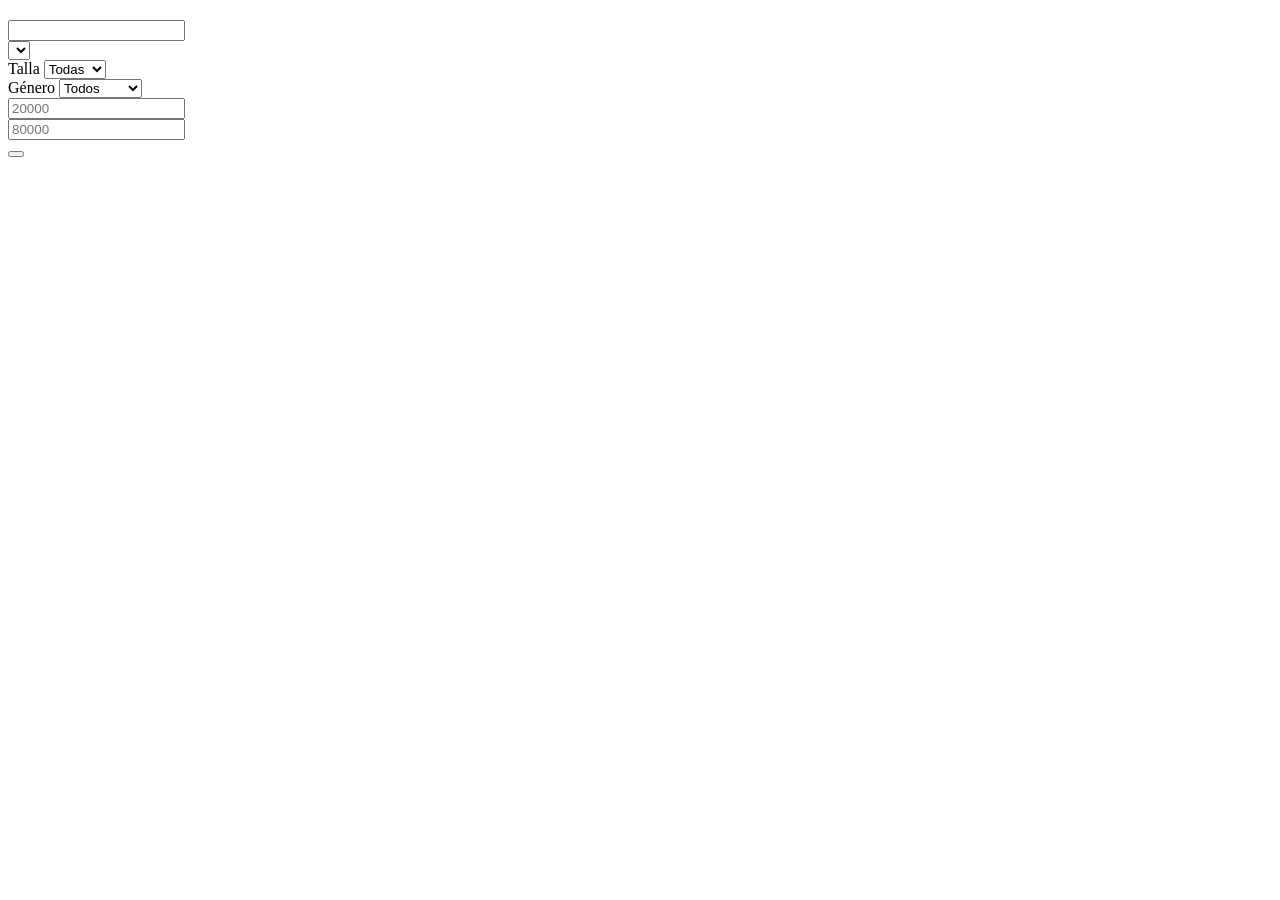
<file: src/main/resources/templates/catalogo.html>
<!DOCTYPE html>
<html lang="es" xmlns:th="http://www.thymeleaf.org">
<head>
    <meta charset="UTF-8">
    <title>Catálogo - Disfraces Rivera</title>
    <meta name="viewport" content="width=device-width, initial-scale=1.0">

    <link rel="stylesheet" th:href="@{/css/styles.css}">
</head>
<body>

<div th:replace="~{fragments/navbar :: navbar}"></div>

<main class="catalog-page">

    <section class="catalog-hero">
        <div>
            <span class="hero__tag" th:text="#{catalog.hero.tag}"></span>
            <h1 th:text="#{catalog.title}"></h1>
            <p th:text="#{catalog.subtitle}"></p>
        </div>
    </section>

    <section class="catalog-filters">
        <form th:action="@{/catalogo}" method="get" class="filter-form advanced-filter-form">
            <div class="form-group">
                <label for="busqueda" th:text="#{catalog.search}"></label>
                <input type="text"
                    id="busqueda"
                    name="busqueda"
                    th:value="${busqueda}"
                    th:placeholder="#{catalog.search}">
            </div>

            <div class="form-group">
                <label for="categoriaId" th:text="#{catalog.category}"></label>
                <select id="categoriaId" name="categoriaId">
                    <option value="" th:text="#{catalog.allCategories}"></option>
                    <option th:each="categoria : ${categorias}"
                            th:value="${categoria.id}"
                            th:text="${categoria.nombre}"
                            th:selected="${categoria.id == categoriaSeleccionada}">
                    </option>
                </select>
            </div>

            <div class="form-group">
                <label for="talla" th:text="#{catalog.size}">Talla</label>
                <select id="talla" name="talla">
                    <option value="" th:text="#{catalog.allCategories}">Todas</option>
                    <option value="XS" th:selected="${tallaSeleccionada == 'XS'}">XS</option>
                    <option value="S" th:selected="${tallaSeleccionada == 'S'}">S</option>
                    <option value="M" th:selected="${tallaSeleccionada == 'M'}">M</option>
                    <option value="L" th:selected="${tallaSeleccionada == 'L'}">L</option>
                    <option value="XL" th:selected="${tallaSeleccionada == 'XL'}">XL</option>
                    <option value="Infantil" th:selected="${tallaSeleccionada == 'Infantil'}">Infantil</option>
                    <option value="Única" th:selected="${tallaSeleccionada == 'Única'}">Única</option>
                </select>
            </div>

            <div class="form-group">
                <label for="genero" th:text="#{catalog.gender}">Género</label>
                <select id="genero" name="genero">
                    <option value="" th:text="#{catalog.allGenders}">Todos</option>
                    <option value="Femenino" th:selected="${generoSeleccionado == 'Femenino'}">Femenino</option>
                    <option value="Masculino" th:selected="${generoSeleccionado == 'Masculino'}">Masculino</option>
                    <option value="Unisex" th:selected="${generoSeleccionado == 'Unisex'}">Unisex</option>
                    <option value="Infantil" th:selected="${generoSeleccionado == 'Infantil'}">Infantil</option>
                </select>
            </div>

            <div class="form-group">
                <label for="precioMin" th:text="#{catalog.minPrice}"></label>
                <input type="number"
                    id="precioMin"
                    name="precioMin"
                    min="0"
                    step="1000"
                    th:value="${precioMin}"
                    placeholder="20000">
            </div>

            <div class="form-group">
                <label for="precioMax" th:text="#{catalog.maxPrice}"></label>
                <input type="number"
                    id="precioMax"
                    name="precioMax"
                    min="0"
                    step="1000"
                    th:value="${precioMax}"
                    placeholder="80000">
            </div>

            <div class="filter-actions">
                <button type="submit" class="btn btn-primary" th:text="#{catalog.searchButton}"></button>
            <a href="/catalogo" class="btn btn-secondary" th:text="#{catalog.clear}"></a>
            </div>
        </form>
    </section>

    <section class="catalog-section" th:if="${!#lists.isEmpty(aleatorios)}">
        <div class="section-title">
            <h2 th:text="#{catalog.featured}"></h2>
            <p th:text="#{catalog.featuredText}"></p>
        </div>

        <div class="costume-grid">
            <article class="costume-card" th:each="disfraz : ${aleatorios}">
                <div class="costume-image">
                    <img th:if="${disfraz.imagenes != null and !#lists.isEmpty(disfraz.imagenes)}"
                         th:src="@{${disfraz.imagenes[0].urlImagen}}"
                         th:alt="${disfraz.nombre}">

                    <div class="image-placeholder" th:if="${disfraz.imagenes == null or #lists.isEmpty(disfraz.imagenes)}">
                        <span th:text="#{catalog.noImage}"></span>
                    </div>
                </div>

                <div class="costume-content">
                    <span class="costume-category"
                          th:text="${disfraz.categoria != null ? disfraz.categoria.nombre : #messages.msg('common.noCategory')}">
                    </span>

                    <h3 th:text="${disfraz.nombre}"></h3>

                    <p class="costume-description"
                       th:text="${disfraz.descripcion != null && !disfraz.descripcion.isEmpty() ? disfraz.descripcion : #messages.msg('catalog.noDescription')}">
                    </p>

                    <div class="costume-meta">
                        <span th:text="#{catalog.sizePrefix} + ': ' + ${disfraz.talla}"></span>
                        <span th:text="${disfraz.genero}"></span>
                    </div>

                    <div class="costume-price">
                        <strong th:text="#{catalog.rental} + ': $' + ${disfraz.precioAlquiler}"></strong>
                        <small th:if="${disfraz.precioCompra != null}"
                               th:text="#{catalog.purchase} + ': $' + ${disfraz.precioCompra}">
                        </small>
                    </div>

                    <a th:href="@{/disfraces/{id}(id=${disfraz.id})}" class="btn btn-primary btn-full" th:text="#{catalog.detail}"></a>
                </div>
            </article>
        </div>
    </section>

    <section class="catalog-section">
        <div class="section-title">
            <h2 th:if="${busqueda == null || busqueda.isEmpty()}" th:text="#{catalog.all}"></h2>
            <h2 th:if="${busqueda != null && !busqueda.isEmpty()}" th:text="#{catalog.results}"></h2>

            <p th:if="${busqueda != null && !busqueda.isEmpty()}"
               th:text="#{catalog.resultsFor} + ' ' + ${busqueda}">
            </p>
        </div>

        <div class="empty-state" th:if="${#lists.isEmpty(disfraces)}">
            <h3 th:text="#{catalog.emptyTitle}"></h3>
            <p th:text="#{catalog.emptyText}"></p>
            <a href="/catalogo" class="btn btn-primary" th:text="#{catalog.viewAll}"></a>
        </div>

        <div class="costume-grid" th:if="${!#lists.isEmpty(disfraces)}">
            <article class="costume-card" th:each="disfraz : ${disfraces}">
                <div class="costume-image">
                    <img th:if="${disfraz.imagenes != null and !#lists.isEmpty(disfraz.imagenes)}"
                         th:src="@{${disfraz.imagenes[0].urlImagen}}"
                         th:alt="${disfraz.nombre}">

                    <div class="image-placeholder" th:if="${disfraz.imagenes == null or #lists.isEmpty(disfraz.imagenes)}">
                        <span th:text="#{catalog.noImage}"></span>
                    </div>
                </div>

                <div class="costume-content">
                    <span class="costume-category"
                          th:text="${disfraz.categoria != null ? disfraz.categoria.nombre : #messages.msg('common.noCategory')}">
                    </span>

                    <h3 th:text="${disfraz.nombre}"></h3>

                    <p class="costume-description"
                       th:text="${disfraz.descripcion != null && !disfraz.descripcion.isEmpty() ? disfraz.descripcion : #messages.msg('catalog.noDescription')}">
                    </p>

                    <div class="costume-meta">
                        <span th:text="#{catalog.sizePrefix} + ': ' + ${disfraz.talla}"></span>
                        <span th:text="${disfraz.genero}"></span>
                    </div>

                    <div class="costume-price">
                        <strong th:text="#{catalog.rental} + ': $' + ${disfraz.precioAlquiler}"></strong>
                        <small th:if="${disfraz.precioCompra != null}"
                               th:text="#{catalog.purchase} + ': $' + ${disfraz.precioCompra}">
                        </small>
                    </div>

                    <a th:href="@{/disfraces/{id}(id=${disfraz.id})}" class="btn btn-primary btn-full" th:text="#{catalog.detail}"></a>
                </div>
            </article>
        </div>
    </section>

</main>

<div th:replace="~{fragments/footer :: footer}"></div>

<script th:src="@{/js/main.js}"></script>
</body>
</html>
</file>
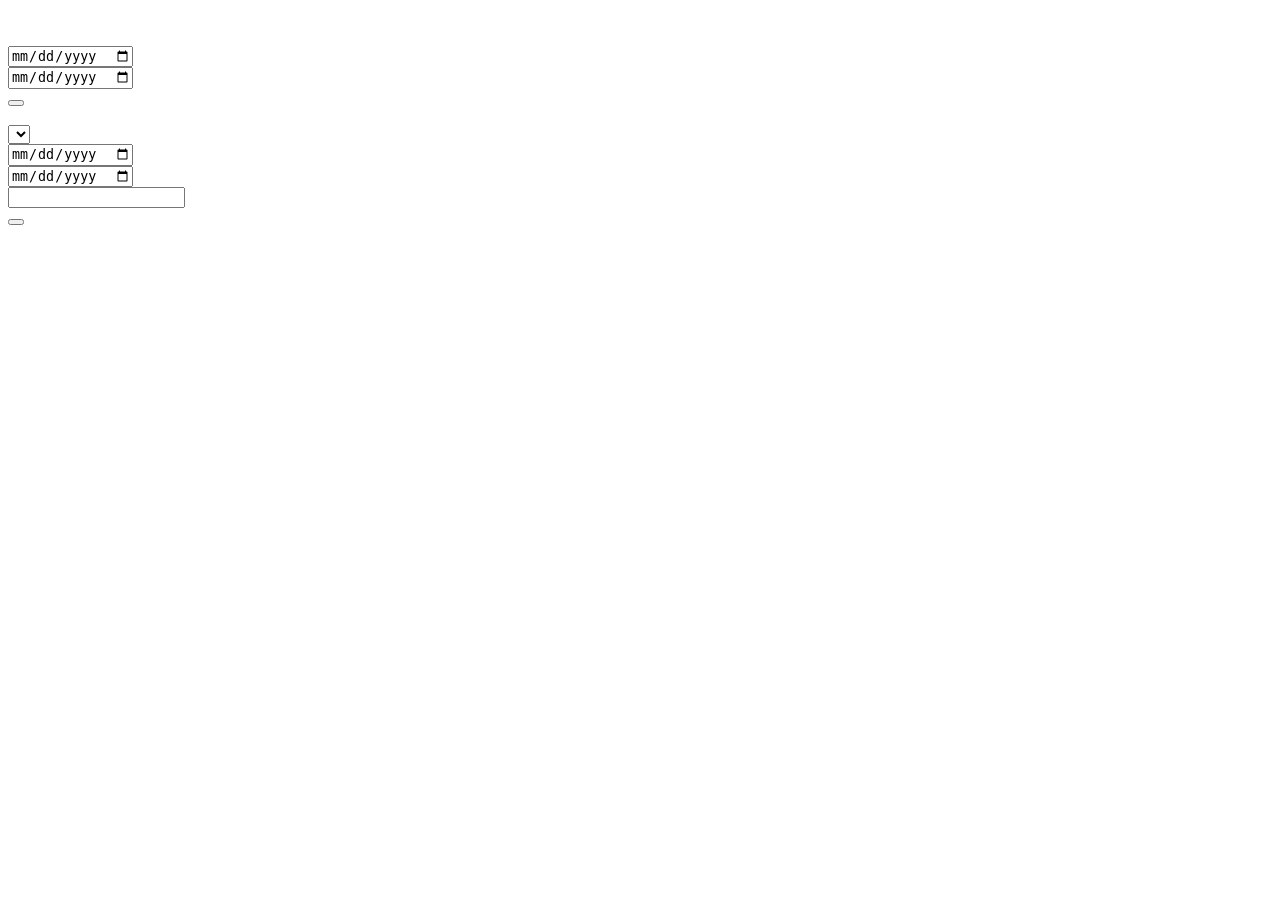
<file: src/main/resources/templates/detalle-disfraz.html>
<!DOCTYPE html>
<html lang="es" xmlns:th="http://www.thymeleaf.org" xmlns:sec="http://www.thymeleaf.org/extras/spring-security">
<head>
    <meta charset="UTF-8">
    <title th:text="${disfraz.nombre} + ' - Disfraces Rivera'">Detalle disfraz</title>
    <meta name="viewport" content="width=device-width, initial-scale=1.0">

    <link rel="stylesheet" th:href="@{/css/styles.css}">
</head>
<body>

<div th:replace="~{fragments/navbar :: navbar}"></div>

<main class="detail-page">

    <section class="detail-grid">
        <div class="detail-image-card">
            <img th:if="${disfraz.imagenPrincipalUrl != null}"
                 th:src="@{${disfraz.imagenPrincipalUrl}}"
                 th:alt="${disfraz.nombre}">

            <div class="image-placeholder detail-placeholder"
                 th:if="${disfraz.imagenPrincipalUrl == null}"></div>
        </div>

        <div class="detail-info-card">
            <span class="costume-category"
                  th:text="${disfraz.nombreCategoria}"></span>

            <h1 th:text="${disfraz.nombre}"></h1>

            <p class="detail-description"
               th:text="${disfraz.descripcion != null && !disfraz.descripcion.isEmpty() ? disfraz.descripcion : #messages.msg('catalog.noDescription')}"></p>

            <div class="detail-meta">
                <div>
                    <strong th:text="#{detail.size}"></strong>
                    <span th:text="${disfraz.talla}"></span>
                </div>

                <div>
                    <strong th:text="#{detail.gender}"></strong>
                    <span th:text="${disfraz.genero}"></span>
                </div>

                <div>
                    <strong th:text="#{detail.rental}"></strong>
                    <span th:text="'$' + ${disfraz.precioAlquiler}"></span>
                </div>

                <div th:if="${disfraz.precioCompra != null}">
                    <strong th:text="#{detail.purchase}"></strong>
                    <span th:text="'$' + ${disfraz.precioCompra}"></span>
                </div>
            </div>

            <a href="/catalogo" class="btn btn-secondary" th:text="#{detail.backCatalog}"></a>
        </div>
    </section>

    <section class="reservation-section">
        <div class="section-title">
            <h2 th:text="#{detail.reserveTitle}"></h2>
            <p th:text="#{detail.reserveSubtitle}"></p>
        </div>

        <div class="availability-card">
    <h3 th:text="#{detail.checkAvailability}"></h3>
    <p th:text="#{detail.checkAvailabilityText}"></p>

    <form th:action="@{/disfraces/{id}/disponibilidad(id=${disfraz.id})}"
          method="get"
          class="availability-form">

        <div class="form-group">
            <label for="fechaInicioConsulta" th:text="#{detail.startDate}"></label>
            <input type="date"
                   id="fechaInicioConsulta"
                   name="fechaInicio"
                   th:value="${fechaInicioConsulta}">
        </div>

        <div class="form-group">
            <label for="fechaFinConsulta" th:text="#{detail.endDate}"></label>
            <input type="date"
                   id="fechaFinConsulta"
                   name="fechaFin"
                   th:value="${fechaFinConsulta}">
        </div>

        <button type="submit" class="btn btn-secondary" th:text="#{detail.verify}"></button>
    </form>

    <div class="alert alert-success"
         th:if="${mensajeDisponibilidad != null and disponibleConsulta == true}"
         th:text="${mensajeDisponibilidad}">
    </div>

    <div class="alert alert-error"
            th:if="${mensajeDisponibilidad != null and disponibleConsulta == false}"
            th:text="${mensajeDisponibilidad}">
        </div>

        <div class="alert alert-error"
            th:if="${errorDisponibilidad}"
            th:text="${errorDisponibilidad}">
        </div>
    </div>

        <div class="alert alert-error" th:if="${errorReserva}" th:text="${errorReserva}"></div>

        <div sec:authorize="!isAuthenticated()" class="auth-card reservation-login-card">
            <h3 th:text="#{detail.loginRequired}"></h3>
            <p class="auth-subtitle" th:text="#{detail.loginRequiredText}"></p>

            <div class="hero__actions">
                <a href="/login" class="btn btn-primary" th:text="#{nav.login}"></a>
                <a href="/registro" class="btn btn-secondary" th:text="#{nav.register}"></a>
            </div>
        </div>

        <form sec:authorize="isAuthenticated()"
              th:action="@{/disfraces/{id}/reservar(id=${disfraz.id})}"
              th:object="${reservaRequest}"
              method="post"
              class="auth-card reservation-form">

            <div class="form-row">
                <div class="form-group">
                    <label for="tipo" th:text="#{detail.type}"></label>
                    <select id="tipo" th:field="*{tipo}">
                        <option value="" th:text="#{admin.form.select}"></option>
                        <option th:each="tipoReserva : ${tiposReserva}"
                                th:value="${tipoReserva}"
                                th:text="${tipoReserva}">
                        </option>
                    </select>
                    <small class="field-error" th:if="${#fields.hasErrors('tipo')}" th:errors="*{tipo}"></small>
                </div>

                <div class="form-group">
                    <label for="fechaInicio" th:text="#{detail.startDate}"></label>
                    <input type="date" id="fechaInicio" th:field="*{fechaInicio}">
                    <small class="field-error" th:if="${#fields.hasErrors('fechaInicio')}" th:errors="*{fechaInicio}"></small>
                </div>
            </div>

            <div class="form-row">
                <div class="form-group">
                    <label for="fechaFin" th:text="#{detail.endDate}"></label>
                    <input type="date" id="fechaFin" th:field="*{fechaFin}">
                    <small class="field-error" th:if="${#fields.hasErrors('fechaFin')}" th:errors="*{fechaFin}"></small>
                </div>

                <div class="form-group">
                    <label for="observaciones" th:text="#{detail.observations}"></label>
                    <input type="text" id="observaciones" th:field="*{observaciones}"
                           th:placeholder="#{detail.observations}">
                    <small class="field-error" th:if="${#fields.hasErrors('observaciones')}" th:errors="*{observaciones}"></small>
                </div>
            </div>

            <button type="submit" class="btn btn-primary btn-full" th:text="#{detail.confirmReservation}"></button>
        </form>
    </section>

</main>

<div th:replace="~{fragments/footer :: footer}"></div>

<script th:src="@{/js/main.js}"></script>
</body>
</html>
</file>
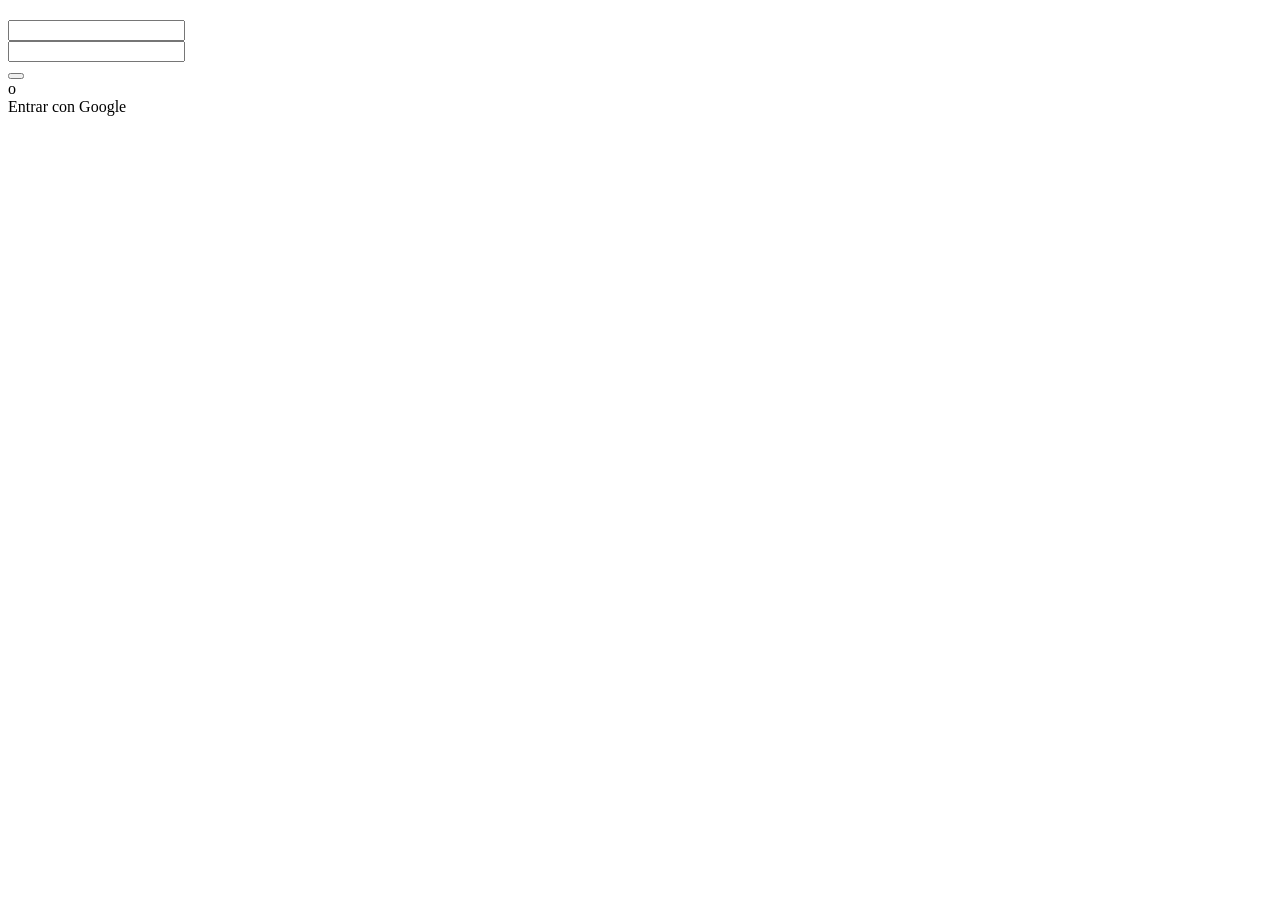
<file: src/main/resources/templates/login.html>
<!DOCTYPE html>
<html lang="es" xmlns:th="http://www.thymeleaf.org">
<head>
    <meta charset="UTF-8">
    <title>Login - Disfraces Rivera</title>
    <meta name="viewport" content="width=device-width, initial-scale=1.0">

    <link rel="stylesheet" th:href="@{/css/styles.css}">
</head>
<body>

<div th:replace="~{fragments/navbar :: navbar}"></div>

<main class="auth-page">
    <section class="auth-card">
        <h1 th:text="#{auth.login.title}"></h1>
        <p class="auth-subtitle" th:text="#{auth.login.subtitle}"></p>

        <div class="alert alert-success" th:if="${param.registroExitoso}">
            <span th:text="#{auth.login.successRegister}"></span>
        </div>

        <div class="alert alert-error" th:if="${param.error}">
            <span th:text="#{auth.login.error}"></span>
        </div>

        <div class="alert alert-success" th:if="${param.logout}">
            <span th:text="#{auth.login.logout}"></span>
        </div>

        <form th:action="@{/login}" method="post" class="auth-form">

            <div class="form-group">
                <label for="username" th:text="#{auth.login.email}"></label>
                <input type="email" id="username" name="username" th:placeholder="#{auth.register.placeholder.email}" required>
            </div>

            <div class="form-group">
                <label for="password" th:text="#{auth.login.password}"></label>
                <input type="password" id="password" name="password" th:placeholder="#{auth.login.password}" required>
            </div>

            <button type="submit" class="btn btn-primary btn-full" th:text="#{auth.login.button}"></button>
        </form>

        <div class="oauth-divider">
            <span>o</span>
        </div>

        <a th:href="@{/oauth2/authorization/google}" class="btn btn-google btn-full">
            Entrar con Google
        </a>

        <p class="auth-link">
            <span th:text="#{auth.login.noAccount}"></span>
            <a href="/registro" th:text="#{auth.login.create}"></a>
        </p>
    </section>
</main>

<div th:replace="~{fragments/footer :: footer}"></div>

<script th:src="@{/js/main.js}"></script>
</body>
</html>
</file>
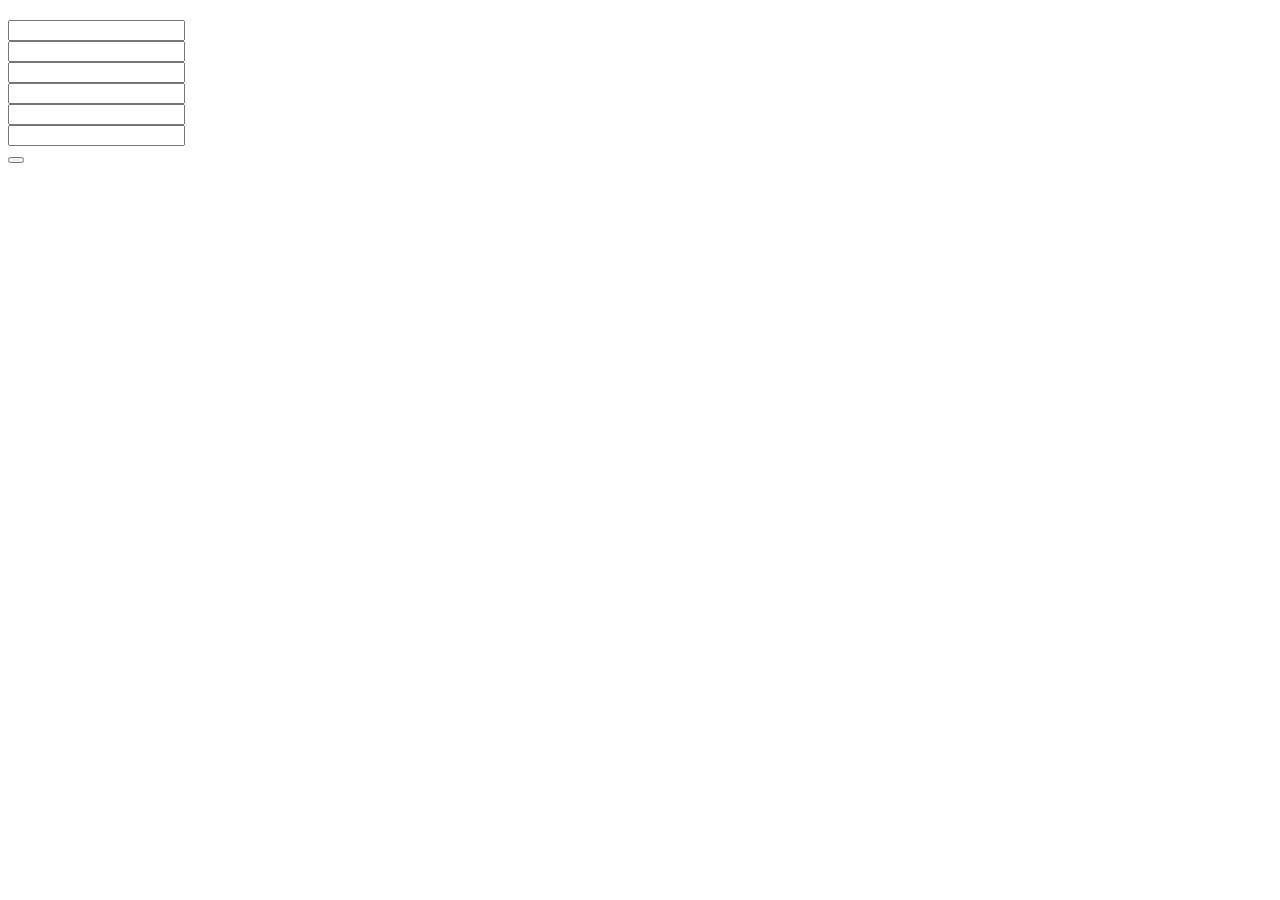
<file: src/main/resources/templates/registro.html>
<!DOCTYPE html>
<html lang="es" xmlns:th="http://www.thymeleaf.org">
<head>
    <meta charset="UTF-8">
    <title>Registro - Disfraces Rivera</title>
    <meta name="viewport" content="width=device-width, initial-scale=1.0">

    <link rel="stylesheet" th:href="@{/css/styles.css}">
</head>
<body>

<div th:replace="~{fragments/navbar :: navbar}"></div>

<main class="auth-page">
    <section class="auth-card">
        <h1 th:text="#{auth.register.title}"></h1>
        <p class="auth-subtitle" th:text="#{auth.register.subtitle}"></p>

        <div class="alert alert-error" th:if="${errorRegistro}" th:text="${errorRegistro}"></div>

        <form th:action="@{/registro}" th:object="${registroRequest}" method="post" class="auth-form">

            <div class="form-group">
                <label for="nombre" th:text="#{auth.register.name}"></label>
                <input type="text" id="nombre" th:field="*{nombre}" th:placeholder="#{auth.register.placeholder.name}">
                <small class="field-error" th:if="${#fields.hasErrors('nombre')}" th:errors="*{nombre}"></small>
            </div>

            <div class="form-group">
                <label for="apellido" th:text="#{auth.register.lastname}"></label>
                <input type="text" id="apellido" th:field="*{apellido}" th:placeholder="#{auth.register.placeholder.lastname}">
                <small class="field-error" th:if="${#fields.hasErrors('apellido')}" th:errors="*{apellido}"></small>
            </div>

            <div class="form-group">
                <label for="correo" th:text="#{auth.register.email}"></label>
                <input type="email" id="correo" th:field="*{correo}" th:placeholder="#{auth.register.placeholder.email}">
                <small class="field-error" th:if="${#fields.hasErrors('correo')}" th:errors="*{correo}"></small>
            </div>

            <div class="form-group">
                <label for="telefono" th:text="#{auth.register.phone}"></label>
                <input type="text" id="telefono" th:field="*{telefono}" th:placeholder="#{auth.register.placeholder.phone}">
                <small class="field-error" th:if="${#fields.hasErrors('telefono')}" th:errors="*{telefono}"></small>
            </div>

            <div class="form-group">
                <label for="password" th:text="#{auth.register.password}"></label>
                <input type="password" id="password" th:field="*{password}" th:placeholder="#{auth.register.placeholder.password}">
                <small class="field-error" th:if="${#fields.hasErrors('password')}" th:errors="*{password}"></small>
            </div>

            <div class="form-group">
                <label for="confirmarPassword" th:text="#{auth.register.confirmPassword}"></label>
                <input type="password" id="confirmarPassword" th:field="*{confirmarPassword}" th:placeholder="#{auth.register.placeholder.confirmPassword}">
                <small class="field-error" th:if="${#fields.hasErrors('confirmarPassword')}" th:errors="*{confirmarPassword}"></small>
            </div>

            <button type="submit" class="btn btn-primary btn-full" th:text="#{auth.register.button}"></button>
        </form>

        <p class="auth-link">
            <span th:text="#{auth.register.haveAccount}"></span>
            <a href="/login" th:text="#{auth.register.login}"></a>
        </p>
    </section>
</main>

<div th:replace="~{fragments/footer :: footer}"></div>

<script th:src="@{/js/main.js}"></script>
</body>
</html>
</file>
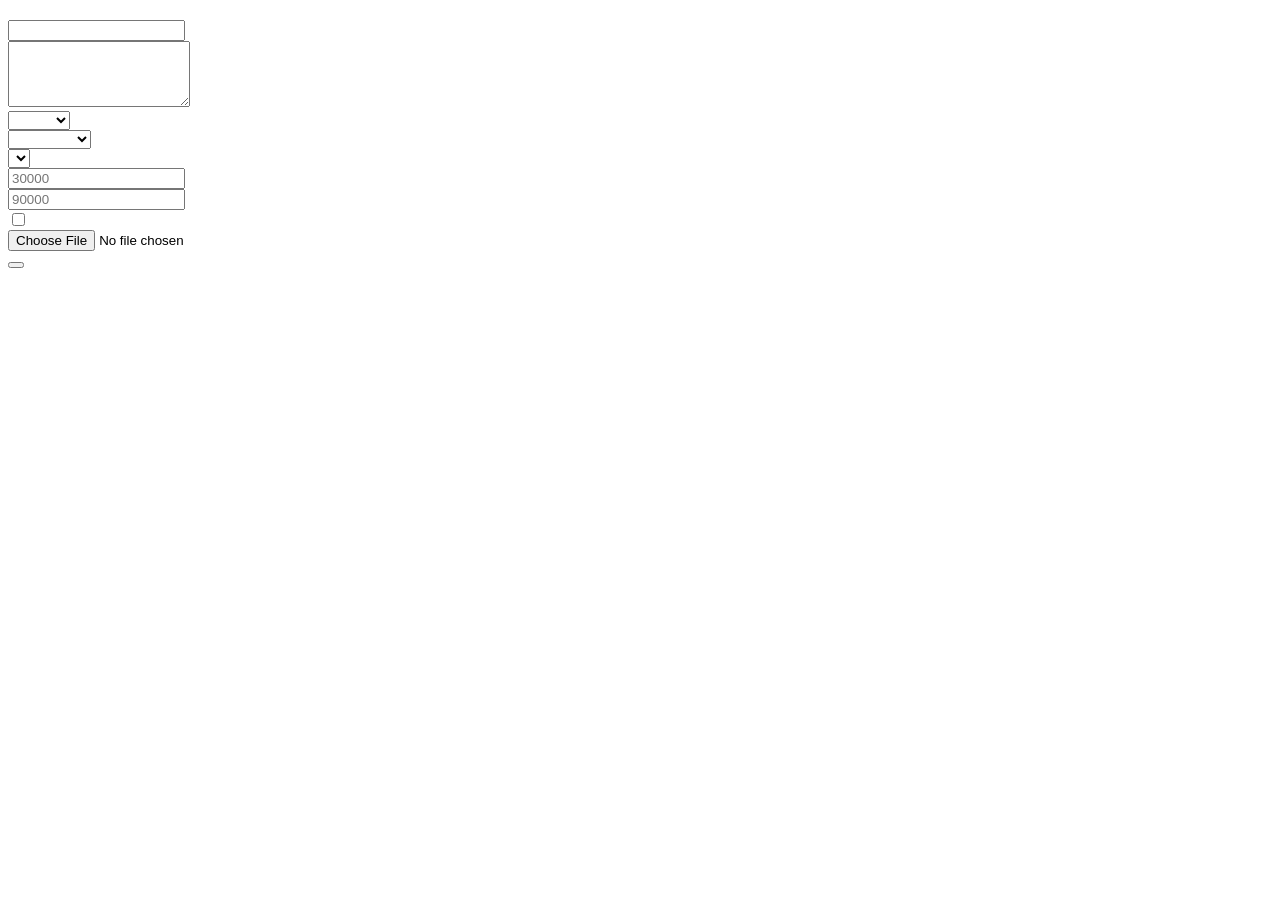
<file: src/main/resources/templates/admin/crear-disfraz.html>
<!DOCTYPE html>
<html lang="es" xmlns:th="http://www.thymeleaf.org">
<head>
    <meta charset="UTF-8">
    <title>Nuevo disfraz - Disfraces Rivera</title>
    <meta name="viewport" content="width=device-width, initial-scale=1.0">
    <link rel="stylesheet" th:href="@{/css/styles.css}">
</head>
<body>

<div th:replace="~{fragments/navbar :: navbar}"></div>

<main class="auth-page">
    <section class="auth-card form-wide">
        <h1 th:text="#{admin.form.createTitle}"></h1>
        <p class="auth-subtitle" th:text="#{admin.form.createSubtitle}"></p>

        <div class="alert alert-error" th:if="${errorDisfraz}" th:text="${errorDisfraz}"></div>

        <form th:action="@{/admin/disfraces/nuevo}"
              th:object="${disfrazRequest}"
              method="post"
              enctype="multipart/form-data"
              class="auth-form">

            <div class="form-group">
                <label for="nombre" th:text="#{admin.form.name}"></label>
                <input type="text" id="nombre" th:field="*{nombre}" th:placeholder="#{admin.form.name}">
                <small class="field-error" th:if="${#fields.hasErrors('nombre')}" th:errors="*{nombre}"></small>
            </div>

            <div class="form-group">
                <label for="descripcion" th:text="#{admin.form.description}"></label>
                <textarea id="descripcion" th:field="*{descripcion}" rows="4"
                          th:placeholder="#{admin.form.description}"></textarea>
                <small class="field-error" th:if="${#fields.hasErrors('descripcion')}" th:errors="*{descripcion}"></small>
            </div>

            <div class="form-row">
                <div class="form-group">
                    <label for="talla" th:text="#{admin.form.size}"></label>
                    <select id="talla" th:field="*{talla}">
                        <option value="" th:text="#{admin.form.select}"></option>
                        <option value="XS">XS</option>
                        <option value="S">S</option>
                        <option value="M">M</option>
                        <option value="L">L</option>
                        <option value="XL">XL</option>
                        <option value="Infantil">Infantil</option>
                        <option value="Única">Única</option>
                    </select>
                    <small class="field-error" th:if="${#fields.hasErrors('talla')}" th:errors="*{talla}"></small>
                </div>

                <div class="form-group">
                    <label for="genero" th:text="#{admin.form.gender}"></label>
                    <select id="genero" th:field="*{genero}">
                        <option value="" th:text="#{admin.form.select}"></option>
                        <option value="Femenino">Femenino</option>
                        <option value="Masculino">Masculino</option>
                        <option value="Unisex">Unisex</option>
                        <option value="Infantil">Infantil</option>
                    </select>
                    <small class="field-error" th:if="${#fields.hasErrors('genero')}" th:errors="*{genero}"></small>
                </div>
            </div>

            <div class="form-group">
                <label for="categoriaId" th:text="#{admin.form.category}"></label>
                <select id="categoriaId" th:field="*{categoriaId}">
                    <option value="" th:text="#{admin.form.selectCategory}"></option>
                    <option th:each="categoria : ${categorias}"
                            th:value="${categoria.id}"
                            th:text="${categoria.nombre}">
                    </option>
                </select>
                <small class="field-error" th:if="${#fields.hasErrors('categoriaId')}" th:errors="*{categoriaId}"></small>
            </div>

            <div class="form-row">
                <div class="form-group">
                    <label for="precioAlquiler" th:text="#{admin.form.rentalPrice}"></label>
                    <input type="number" id="precioAlquiler" th:field="*{precioAlquiler}" min="0" step="1000"
                           placeholder="30000">
                    <small class="field-error" th:if="${#fields.hasErrors('precioAlquiler')}" th:errors="*{precioAlquiler}"></small>
                </div>

                <div class="form-group">
                    <label for="precioCompra" th:text="#{admin.form.purchasePrice}"></label>
                    <input type="number" id="precioCompra" th:field="*{precioCompra}" min="0" step="1000"
                           placeholder="90000">
                    <small class="field-error" th:if="${#fields.hasErrors('precioCompra')}" th:errors="*{precioCompra}"></small>
                </div>
            </div>

            <div class="form-group checkbox-group">
                <label>
                    <input type="checkbox" th:field="*{disponibleVenta}">
                    <span th:text="#{admin.form.availableForSale}"></span>
                </label>
            </div>

            <div class="form-group">
                <label for="imagen" th:text="#{admin.form.mainImage}"></label>
                <input type="file" id="imagen" name="imagen" accept="image/*">
            </div>

            <button type="submit" class="btn btn-primary btn-full" th:text="#{admin.form.save}"></button>

            <a href="/admin/disfraces" class="btn btn-secondary btn-full text-center" th:text="#{admin.form.back}"></a>
        </form>
    </section>
</main>

<div th:replace="~{fragments/footer :: footer}"></div>

<script th:src="@{/js/main.js}"></script>
</body>
</html>
</file>
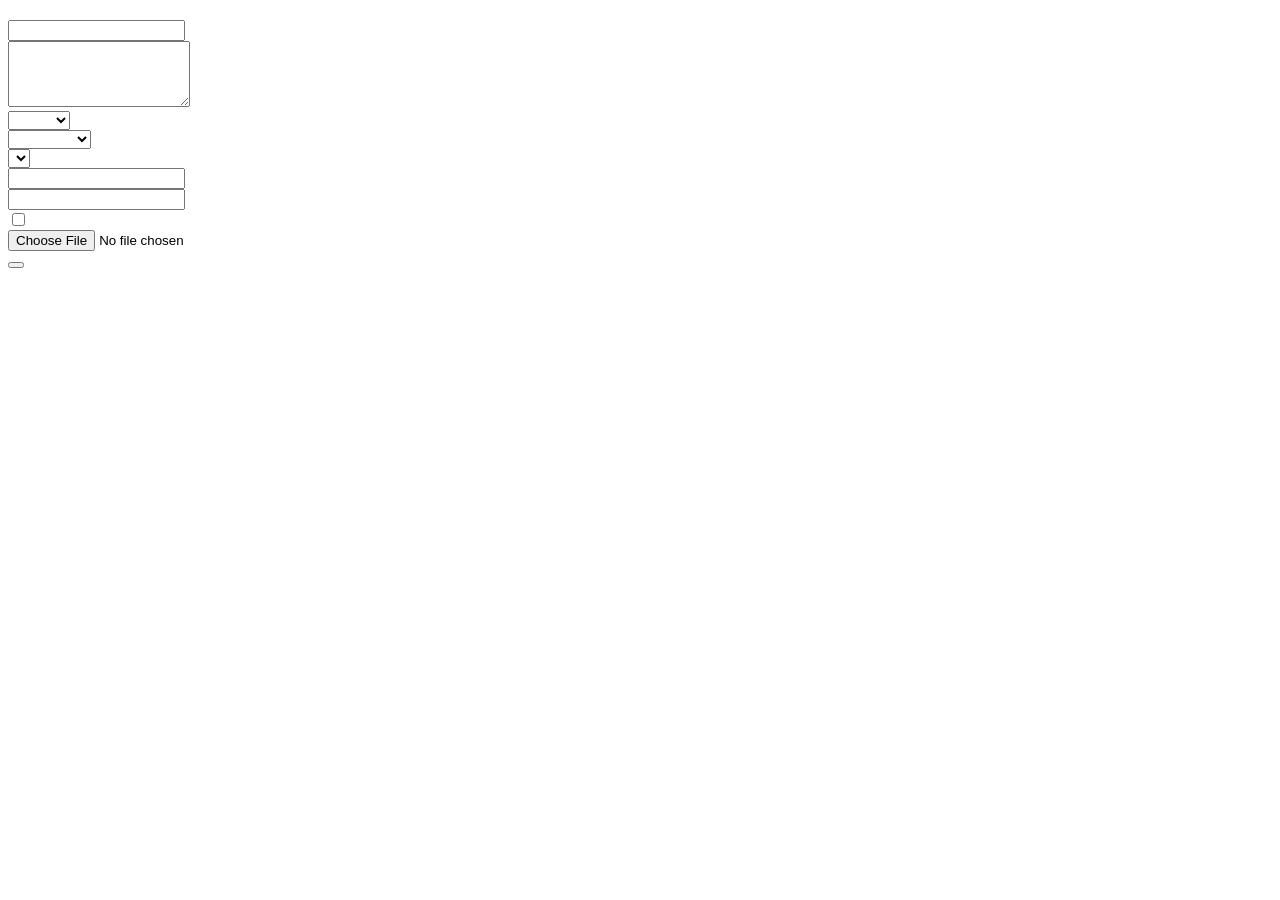
<file: src/main/resources/templates/admin/editar-disfraz.html>
<!DOCTYPE html>
<html lang="es" xmlns:th="http://www.thymeleaf.org">
<head>
    <meta charset="UTF-8">
    <title>Editar disfraz - Disfraces Rivera</title>
    <meta name="viewport" content="width=device-width, initial-scale=1.0">
    <link rel="stylesheet" th:href="@{/css/styles.css}">
</head>
<body>

<div th:replace="~{fragments/navbar :: navbar}"></div>

<main class="auth-page">
    <section class="auth-card form-wide">
        <h1 th:text="#{admin.form.editTitle}"></h1>
        <p class="auth-subtitle" th:text="#{admin.form.editSubtitle}"></p>

        <div class="alert alert-error" th:if="${errorDisfraz}" th:text="${errorDisfraz}"></div>

        <form th:action="@{/admin/disfraces/{id}/editar(id=${disfrazId})}"
              th:object="${disfrazRequest}"
              method="post"
              enctype="multipart/form-data"
              class="auth-form">

            <div class="form-group">
                <label for="nombre" th:text="#{admin.form.name}"></label>
                <input type="text" id="nombre" th:field="*{nombre}">
                <small class="field-error" th:if="${#fields.hasErrors('nombre')}" th:errors="*{nombre}"></small>
            </div>

            <div class="form-group">
                <label for="descripcion" th:text="#{admin.form.description}"></label>
                <textarea id="descripcion" th:field="*{descripcion}" rows="4"></textarea>
                <small class="field-error" th:if="${#fields.hasErrors('descripcion')}" th:errors="*{descripcion}"></small>
            </div>

            <div class="form-row">
                <div class="form-group">
                    <label for="talla" th:text="#{admin.form.size}"></label>
                    <select id="talla" th:field="*{talla}">
                        <option value="" th:text="#{admin.form.select}"></option>
                        <option value="XS">XS</option>
                        <option value="S">S</option>
                        <option value="M">M</option>
                        <option value="L">L</option>
                        <option value="XL">XL</option>
                        <option value="Infantil">Infantil</option>
                        <option value="Única">Única</option>
                    </select>
                    <small class="field-error" th:if="${#fields.hasErrors('talla')}" th:errors="*{talla}"></small>
                </div>

                <div class="form-group">
                    <label for="genero" th:text="#{admin.form.gender}"></label>
                    <select id="genero" th:field="*{genero}">
                        <option value="" th:text="#{admin.form.select}"></option>
                        <option value="Femenino">Femenino</option>
                        <option value="Masculino">Masculino</option>
                        <option value="Unisex">Unisex</option>
                        <option value="Infantil">Infantil</option>
                    </select>
                    <small class="field-error" th:if="${#fields.hasErrors('genero')}" th:errors="*{genero}"></small>
                </div>
            </div>

            <div class="form-group">
                <label for="categoriaId" th:text="#{admin.form.category}"></label>
                <select id="categoriaId" th:field="*{categoriaId}">
                    <option value="" th:text="#{admin.form.selectCategory}"></option>
                    <option th:each="categoria : ${categorias}"
                            th:value="${categoria.id}"
                            th:text="${categoria.nombre}">
                    </option>
                </select>
                <small class="field-error" th:if="${#fields.hasErrors('categoriaId')}" th:errors="*{categoriaId}"></small>
            </div>

            <div class="form-row">
                <div class="form-group">
                    <label for="precioAlquiler" th:text="#{admin.form.rentalPrice}"></label>
                    <input type="number" id="precioAlquiler" th:field="*{precioAlquiler}" min="0" step="1000">
                    <small class="field-error" th:if="${#fields.hasErrors('precioAlquiler')}" th:errors="*{precioAlquiler}"></small>
                </div>

                <div class="form-group">
                    <label for="precioCompra" th:text="#{admin.form.purchasePrice}"></label>
                    <input type="number" id="precioCompra" th:field="*{precioCompra}" min="0" step="1000">
                    <small class="field-error" th:if="${#fields.hasErrors('precioCompra')}" th:errors="*{precioCompra}"></small>
                </div>
            </div>

            <div class="form-group checkbox-group">
                <label>
                    <input type="checkbox" th:field="*{disponibleVenta}">
                    <span th:text="#{admin.form.availableForSale}"></span>
                </label>
            </div>

            <div class="form-group">
                <label for="imagen" th:text="#{admin.form.optionalImage}"></label>
                <input type="file" id="imagen" name="imagen" accept="image/*">
            </div>

            <button type="submit" class="btn btn-primary btn-full" th:text="#{admin.form.saveChanges}"></button>

            <a href="/admin/disfraces" class="btn btn-secondary btn-full text-center" th:text="#{admin.form.back}"></a>
        </form>
    </section>
</main>

<div th:replace="~{fragments/footer :: footer}"></div>

<script th:src="@{/js/main.js}"></script>
</body>
</html>
</file>
